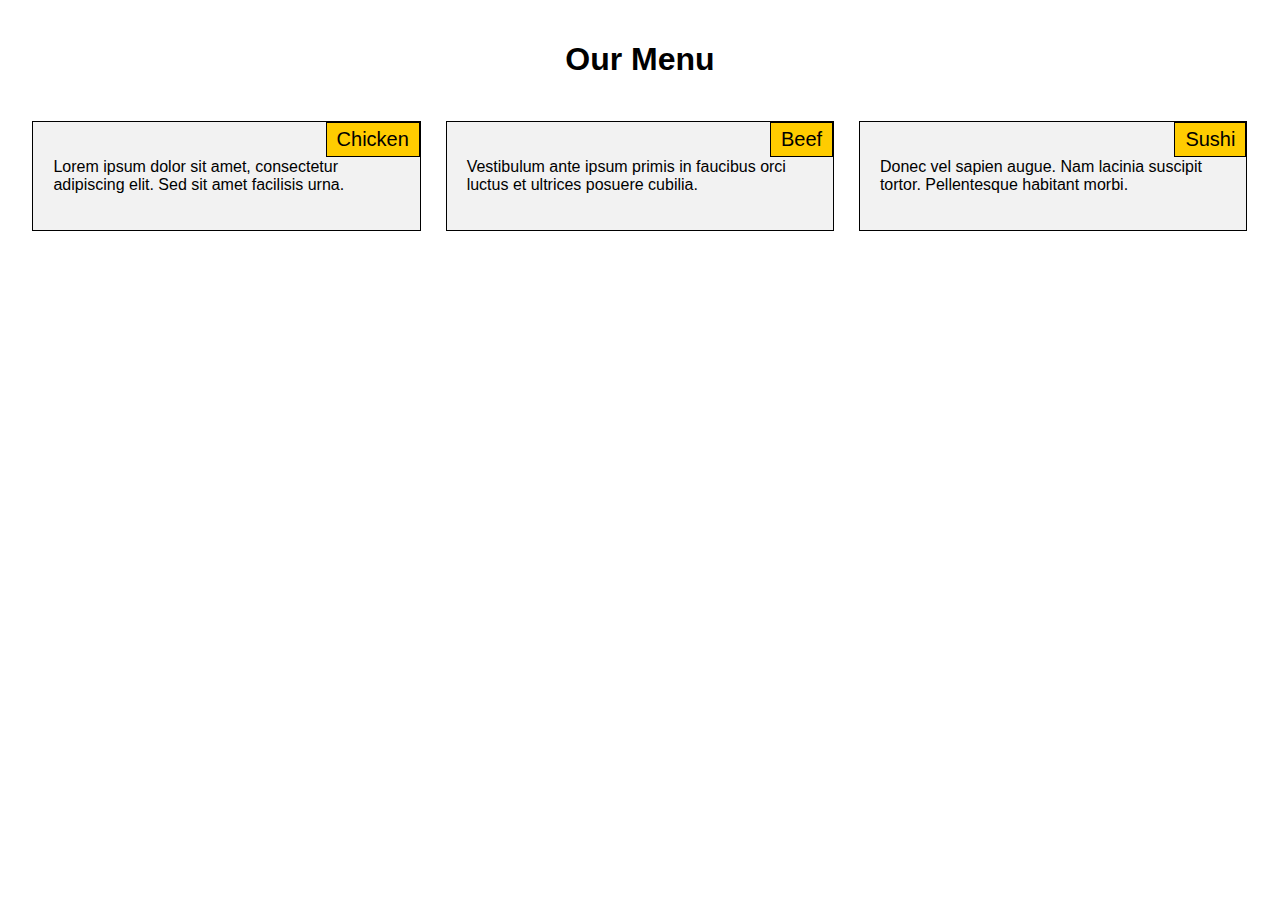
<file: module2-solution/index.html>
<!DOCTYPE html>
<html lang="en">
<head>
  <meta charset="UTF-8" />
  <meta name="viewport" content="width=device-width, initial-scale=1.0" />
  <title>Responsive Food Menu</title>
  <link rel="stylesheet" href="css/style.css" />
</head>
<body>
  <h1 class="page-title">Our Menu</h1>

  <div class="container">
    <section class="box">
      <div class="box-title">Chicken</div>
      <p>Lorem ipsum dolor sit amet, consectetur adipiscing elit. Sed sit amet facilisis urna.</p>
    </section>

    <section class="box">
      <div class="box-title">Beef</div>
      <p>Vestibulum ante ipsum primis in faucibus orci luctus et ultrices posuere cubilia.</p>
    </section>

    <section class="box">
      <div class="box-title">Sushi</div>
      <p>Donec vel sapien augue. Nam lacinia suscipit tortor. Pellentesque habitant morbi.</p>
    </section>
  </div>
</body>
</html>
</file>
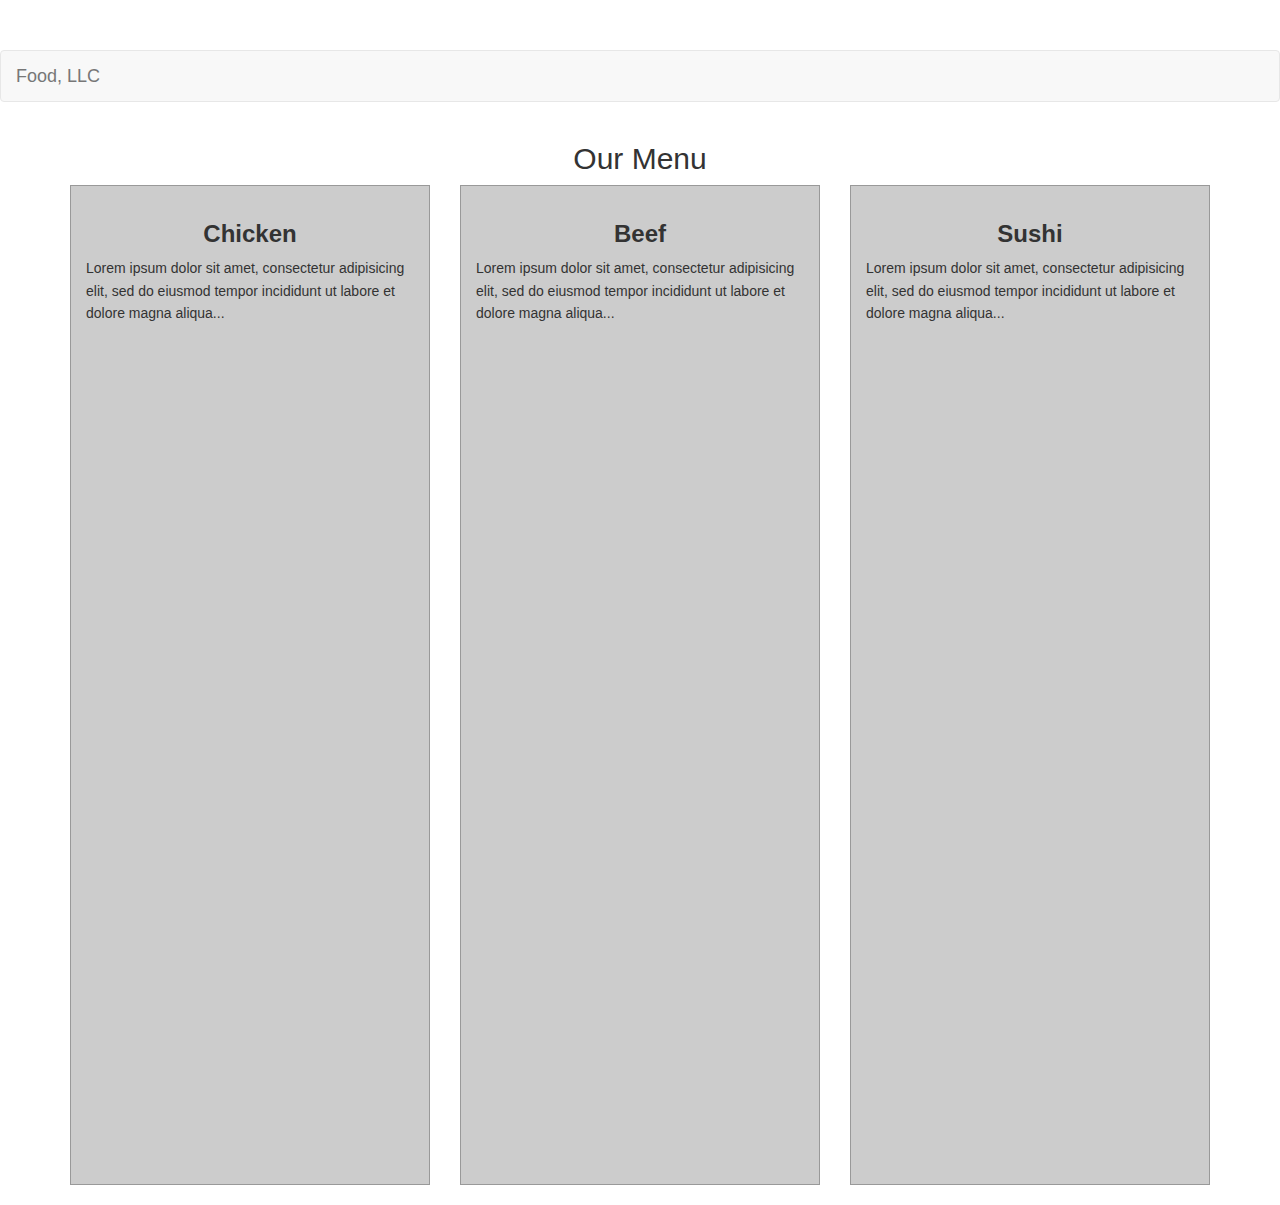
<file: module3-solution/index.html>
<!DOCTYPE html>
<html lang="en">
<head>
  <meta charset="UTF-8">
  <meta name="viewport" content="width=device-width, initial-scale=1">
  <title>Module 3 Solution</title>
  <link rel="stylesheet" href="https://maxcdn.bootstrapcdn.com/bootstrap/3.3.7/css/bootstrap.min.css">
  <link rel="stylesheet" href="css/styles.css">
</head>
<body>
  <nav class="navbar navbar-default">
    <div class="container-fluid">
      <div class="navbar-header">
        <button type="button" class="navbar-toggle collapsed" data-toggle="collapse" data-target="#navbar-collapse">
          <span class="icon-bar"></span>
          <span class="icon-bar"></span>
          <span class="icon-bar"></span>
        </button>
        <a class="navbar-brand" href="#">Food, LLC</a>
      </div>
      <div class="collapse navbar-collapse" id="navbar-collapse">
        <ul class="nav navbar-nav visible-xs">
          <li><a href="#">Chicken</a></li>
          <li><a href="#">Beef</a></li>
          <li><a href="#">Sushi</a></li>
        </ul>
      </div>
    </div>
  </nav>

  <div class="container">
    <h2 class="text-center">Our Menu</h2>
    <div class="row">
      <div class="col-md-4 col-sm-6 col-xs-12">
        <div class="menu-box">
          <h3 class="text-center">Chicken</h3>
          <p>Lorem ipsum dolor sit amet, consectetur adipisicing elit, sed do eiusmod tempor incididunt ut labore et dolore magna aliqua...</p>
        </div>
      </div>
      <div class="col-md-4 col-sm-6 col-xs-12">
        <div class="menu-box">
          <h3 class="text-center">Beef</h3>
          <p>Lorem ipsum dolor sit amet, consectetur adipisicing elit, sed do eiusmod tempor incididunt ut labore et dolore magna aliqua...</p>
        </div>
      </div>
      <div class="col-md-4 col-sm-12 col-xs-12">
        <div class="menu-box">
          <h3 class="text-center">Sushi</h3>
          <p>Lorem ipsum dolor sit amet, consectetur adipisicing elit, sed do eiusmod tempor incididunt ut labore et dolore magna aliqua...</p>
        </div>
      </div>
    </div>
  </div>

  <script src="https://ajax.googleapis.com/ajax/libs/jquery/3.2.1/jquery.min.js"></script>
  <script src="https://maxcdn.bootstrapcdn.com/bootstrap/3.3.7/js/bootstrap.min.js"></script>
</body>
</html>
</file>
<file: module2-solution/css/style.css>
/* Global Styles */
* {
  box-sizing: border-box;
}

body {
  font-family: Arial, sans-serif;
  margin: 0;
  padding: 20px;
}

.page-title {
  text-align: center;
  font-size: 2em;
  margin-bottom: 30px;
}

/* Container for sections */
.container {
  width: 100%;
}

/* Section styles */
.box {
  border: 1px solid black;
  background-color: #f2f2f2;
  padding: 20px;
  position: relative;
  margin: 10px;
  float: left;
}

/* Section title */
.box-title {
  position: absolute;
  top: 0;
  right: 0;
  background-color: #ffcc00;
  border: 1px solid black;
  padding: 5px 10px;
  font-size: 1.25em;
}

/* Desktop view (992px and up) */
@media (min-width: 992px) {
  .box {
    width: 31.33%;
    margin: 1%;
  }
}

/* Tablet view (768px - 991px) */
@media (min-width: 768px) and (max-width: 991px) {
  .box {
    width: 48%;
    margin: 1%;
  }
  .box:nth-child(3) {
    width: 98%;
  }
}

/* Mobile view (767px and down) */
@media (max-width: 767px) {
  .box {
    width: 100%;
    margin: 10px 0;
  }
}
</file>
<file: module3-solution/css/styles.css>
.menu-box {
  background-color: #ccc;
  border: 1px solid #999;
  padding: 15px;
  margin-bottom: 20px;
  height: 1000px;
}
.menu-box h3 {
  font-weight: bold;
}
body {
  font-family: 'Helvetica Neue', Helvetica, Arial, sans-serif;
  padding-top: 50px;
  line-height: 1.6;
}
@media (max-width: 767px) {
  .navbar-collapse {
    background-color: #eee;
  }
}
.navbar-nav > li > a:hover {
  background-color: #ddd;
}
</file>
